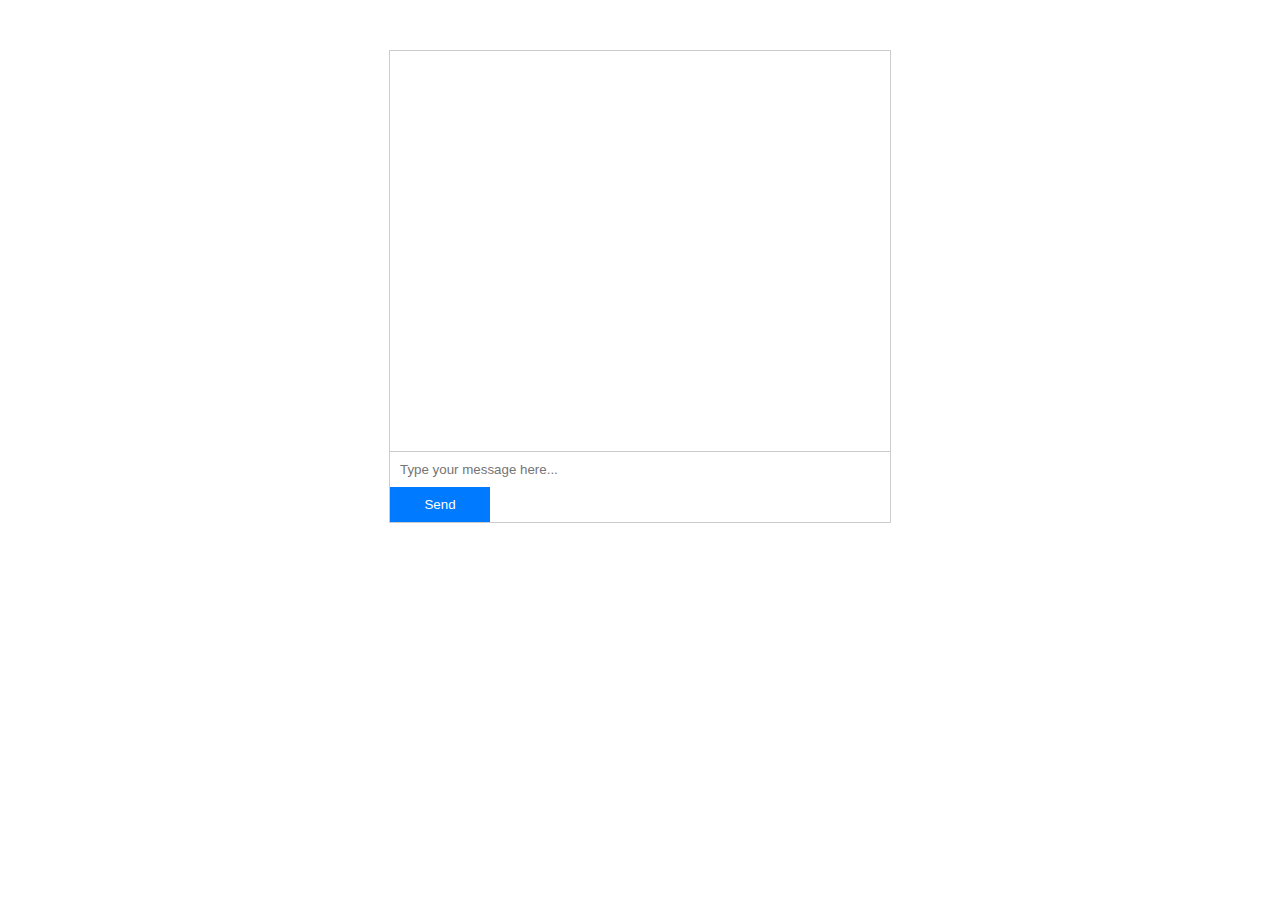
<file: frontend/index.html>
﻿<!DOCTYPE html>
<html lang="en">
<head>
    <meta charset="UTF-8">
    <title>Customer Support Chat</title>
    <link rel="stylesheet" href="styles.css">
</head>
<body>
    <div id="chat-container">
        <div id="chat-window">
            <div id="messages"></div>
        </div>
        <input type="text" id="user-input" placeholder="Type your message here..." />
        <button id="send-button">Send</button>
    </div>
    <script src="chat.js"></script>
</body>
</html>
</file>
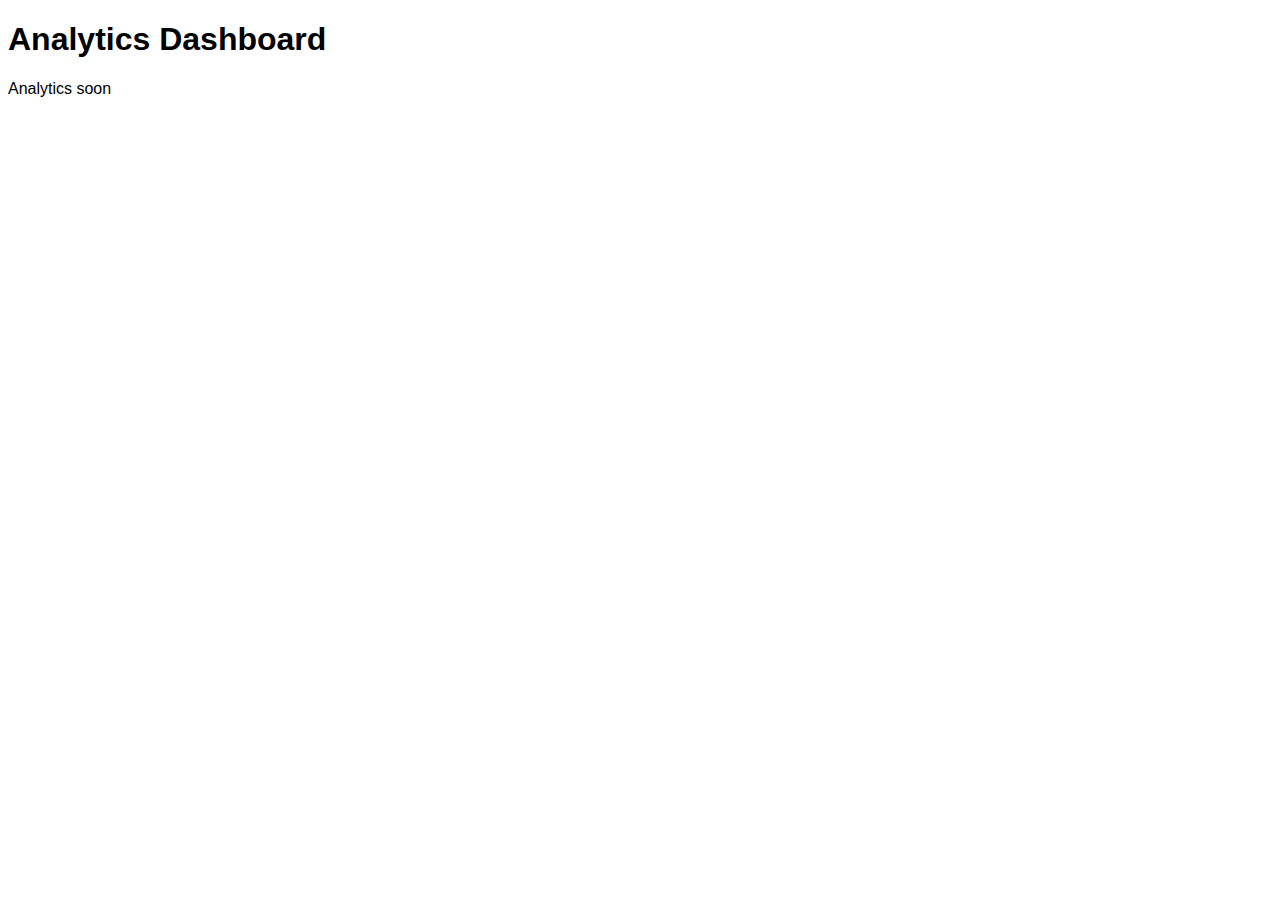
<file: frontend/dashboard.html>
﻿<!DOCTYPE html>
<html lang="en"><head><meta charset="UTF-8"><title>Analytics Dashboard</title>
<link rel="stylesheet" href="styles.css"></head><body>
<h1>Analytics Dashboard</h1><div id="dashboard"><p>Analytics soon</p></div>
</body></html>
</file>
<file: frontend/styles.css>
﻿body { font-family: Arial, sans-serif; }
#chat-container { width: 500px; margin: 50px auto; border: 1px solid #ccc; }
#chat-window { height: 400px; overflow-y: scroll; border-bottom: 1px solid #ccc; }
#messages { padding: 10px; }
#messages p { margin: 5px 0; }
#user-input { width: 80%; padding: 10px; border: none; }
#send-button { width: 20%; padding: 10px; background-color: #007BFF; color: white; border: none; cursor: pointer; }
#send-button:hover { background-color: #0056b3; }
</file>
